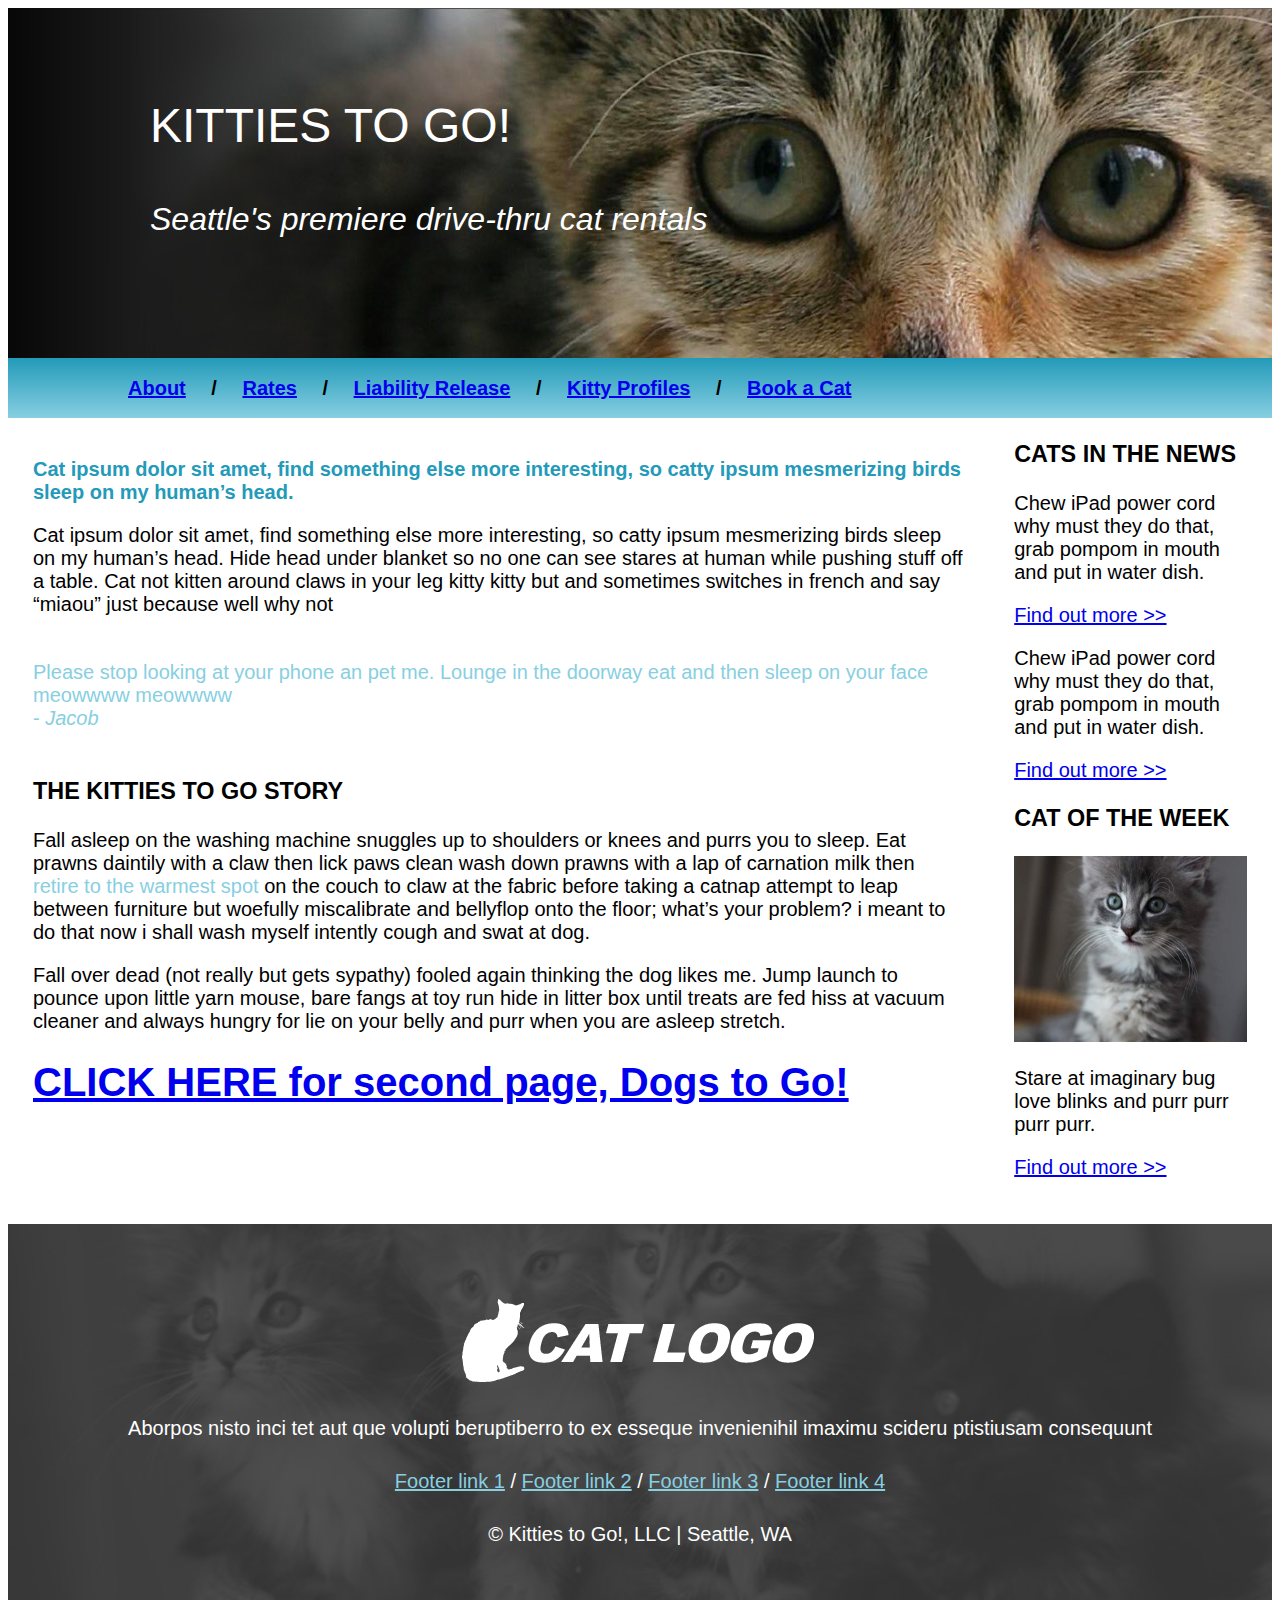
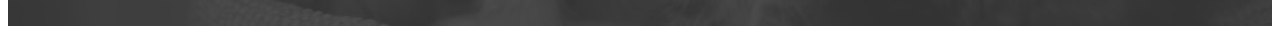
<file: index.html>
<!DOCTYPE html>
<html lang="en">
    <head>
        <title>Kitties to Go!</title>
        <link rel="stylesheet" type="text/css" href="styles.css">
    </head>
    <body>
        <header>
            <div class="titles">
                <p class="title">KITTIES TO GO!</p>
                <p class="subtitle"><i>Seattle's premiere drive-thru cat rentals</i></p>
            </div>
        </header>
        <nav>
            <div class="navigation-links">
                <a href="#">About</a> /
                <a href="#">Rates</a> /
                <a href="#">Liability Release</a> /
                <a href="#">Kitty Profiles</a> /
                <a href="#">Book a Cat</a>
            </div>
        </nav>
        <div class="content">
            <div class="story">
                <p style="color: rgb(35, 154, 185); padding-top: 20px"><b>Cat ipsum dolor sit amet, find something else more interesting, so
                    catty ipsum mesmerizing birds sleep on my human’s head.</b></p>
                <p>Cat ipsum dolor sit amet, find something else more interesting, so catty ipsum mesmerizing birds
                    sleep on my human’s head. Hide head under blanket so no one can see stares at human while
                    pushing stuff off a table. Cat not kitten around claws in your leg kitty kitty but and sometimes
                    switches in french and say “miaou” just because well why not</p>
                <p style="padding-top: 25px; padding-bottom: 25px"><span class="light-blue">Please stop looking at your phone an pet me. Lounge in the
                    doorway eat and then sleep on your face meowwww meowwww<br>
                    - <i>Jacob</i></span></p>
                <h3>THE KITTIES TO GO STORY</h3>
                <p>Fall asleep on the washing machine snuggles up to shoulders or knees and purrs you to sleep.
                    Eat prawns daintily with a claw then lick paws clean wash down prawns with a lap of carnation milk
                    then <span class="light-blue">retire to the warmest spot</span> on the couch to claw at the fabric before taking a catnap attempt to
                    leap between furniture but woefully miscalibrate and bellyflop onto the floor; what’s your problem? i
                    meant to do that now i shall wash myself intently cough and swat at dog.</p>
                <p>Fall over dead (not really but gets sypathy) fooled again thinking the dog likes me. Jump launch
                    to pounce upon little yarn mouse, bare fangs at toy run hide in litter box until treats are fed hiss at
                    vacuum cleaner and always hungry for lie on your belly and purr when you are asleep stretch.</p>
                <h1><a href="dogs.html">CLICK HERE for second page, Dogs to Go!</a></h1>
            </div>
            <div class="sidebar">
                <h3>CATS IN THE NEWS</h3>
                <p>Chew iPad power cord why must they do
                    that, grab pompom in mouth and put in
                    water dish.</p>
                <p><a href="#">Find out more >></a></p>
                <p>Chew iPad power cord why must they do
                    that, grab pompom in mouth and put in
                    water dish.</p>
                <p><a href="#">Find out more >></a></p>
                <h3>CAT OF THE WEEK</h3>
                <img src="lesson04-mock3-sidebar-cat.jpg" alt="gray kitten looking at camera" class="responsive-img">
                <p>Stare at imaginary bug love blinks and
                    purr purr purr purr.</p>
                <p><a href="#">Find out more >></a></p>
            </div>
        </div>
        <footer>
            <img src="lesson04-mock5-cat-logo.png" alt="cat logo">
            <p>Aborpos nisto inci tet aut que volupti beruptiberro to ex esseque invenienihil imaximu scideru ptistiusam consequunt</p>
            <div>
                <a href="#">Footer link 1</a> /
                <a href="#">Footer link 2</a> /
                <a href="#">Footer link 3</a> /
                <a href="#">Footer link 4</a>
            </div>
            <p>&copy; Kitties to Go!, LLC | Seattle, WA</p>
        </footer>
    </body>
</html>
</file>
<file: styles.css>
* {
    font-family: sans-serif;
}
body {
    display: flex;
    flex-direction: column;
    font-size: 20px;
}
header {
    background-image: url("lesson04-mock2-banner-image.jpg");
    background-repeat: no-repeat;
    background-position: center;
    background-size: cover;
    height: 350px;
    color: white;
    text-align: left;
}
.dog-header {
    background-image: url("https://www.grrmf.org/wp-content/uploads/2015/10/header_img-10.jpg");
    background-repeat: no-repeat;
    background-position: center;
    background-size: cover;
    color: black;
}
.titles {
    position: absolute;
    left: 150px;
    top: 50px;
}
.title {
    font-size: 48px;
}
.subtitle {
    font-size: 32px;
}
nav {
    background-image: linear-gradient(rgb(35, 154, 185), rgb(135, 207, 225));
    height: 60px;
}
nav div {
    text-align: left;
    line-height: 60px;
    margin-left: 100px;
    font-weight: bold;
}
nav div a {
    padding: 20px;
}
.content {
    display: flex;
    margin-left: 25px;
    margin-right: 25px;
    padding-bottom: 25px;
    background-image: url('https://t3.ftcdn.net/jpg/00/84/55/66/360_F_84556601_W71hd1xmCxZUhsscyNlokY1an7Kqx6ZJ.jpg');
}
.light-blue {
    color: rgb(135, 207, 225);
} 
.story {
    flex: 80%;
    margin-right: 50px;
}
.sidebar {
    flex: 20%;
}
@media screen and (max-width: 992px) {
    .sidebar {
        display: none;
    }
}
.responsive-img {
    max-width: 100%;
    height: auto;
}
footer {
    color: white;
    background-image: url("lesson04-mock4-footer-image.jpg");
    background-repeat: no-repeat;
    background-position: center;
    background-size: cover;
    text-align: center;
    padding-top: 75px;
    padding-bottom: 50px;
}
footer a {
    color: rgb(135, 207, 225);
}
.dog-footer {
    background-image: url("https://cahrc.com/wp-content/uploads/2022/07/comthe-5-best-dog-breeds-for-families-in-southern-california-banner.jpg");
    background-repeat: no-repeat;
    background-position: center;
    background-size: cover;
    color: black;
}
.dog-footer a {
    color: black;
}
.dog-footer h1 {
    color: white;
}
footer * {
    padding-bottom: 10px;
}
@media print {
    *, .light-blue {
        color: black;
    }
    header, footer, nav, h1, a {
        display: none;
    }
}
</file>
